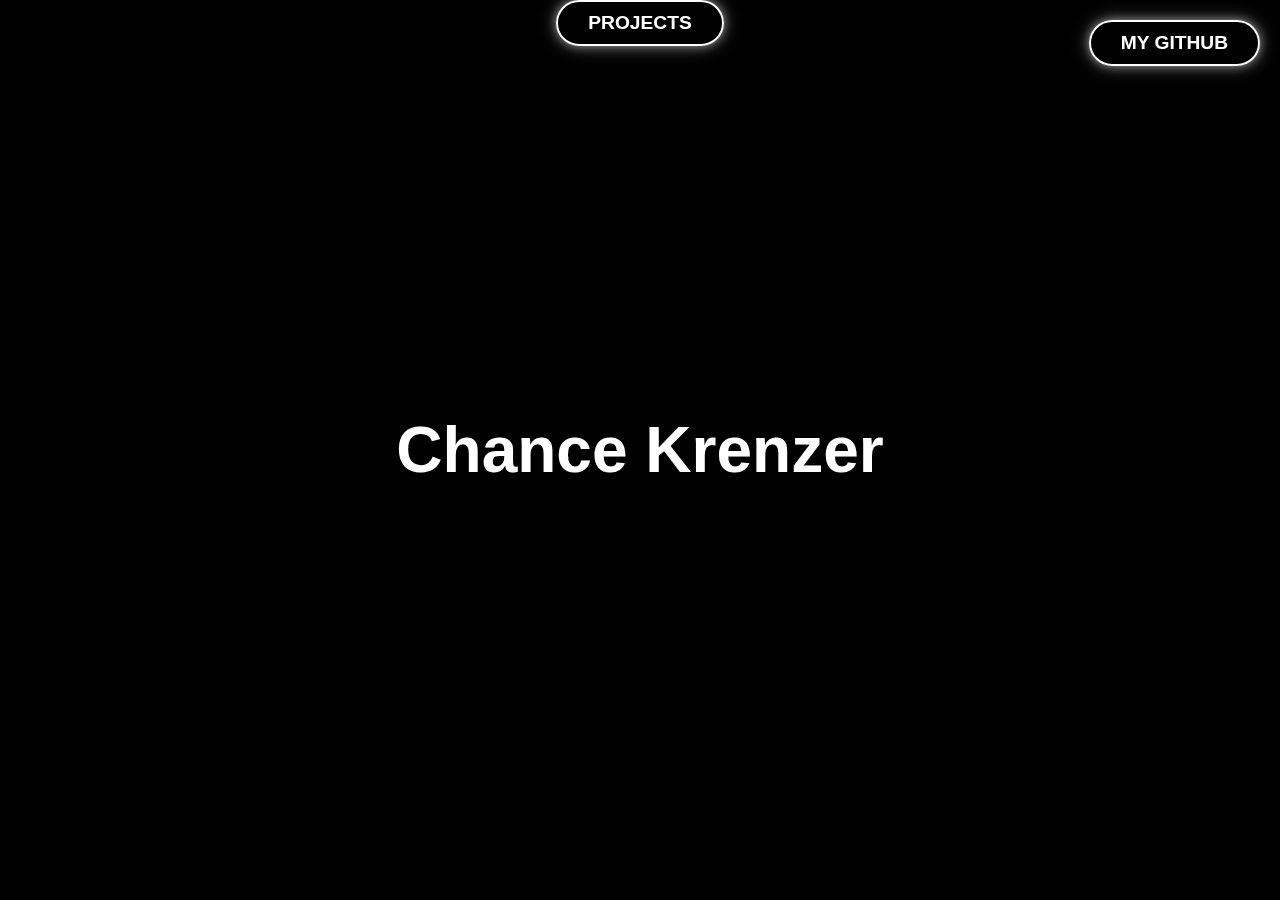
<file: firebase-web-hosting/index.html>
<!DOCTYPE html>
<html lang="en">
<head>
  <meta charset="UTF-8">
  <title>Chance Krenzer - Interactive Portfolio</title>
  <style>
    .dropdown-content a {
      text-align: center;
      display: block;
      padding: 12px 16px;
      text-decoration: none;
    }
  </style>
  <link rel="stylesheet" href="style.css">
</head>
<body>
  <div class="canvas-container">
    <canvas id="c"></canvas>
  </div>
  
  <div class="content">
    <h1 class="name">Chance Krenzer</h1>
    
    <a href="https://github.com/ChaKrenz" target="_blank" class="github-btn">My GitHub</a>
    
    <div class="dropdown">
      <button class="dropdown-btn">Projects</button>
      <div class="dropdown-content">
        <a href="racinggame.html">RACING GAME</a>
        <a href="buttons.html">PLATFORMER</a>
        <a href="3d.html">3D PLATFROMER</a>
      </div>
    </div>
  </div>

  <script src="./script.js"></script>
</body>
</html>
</file>
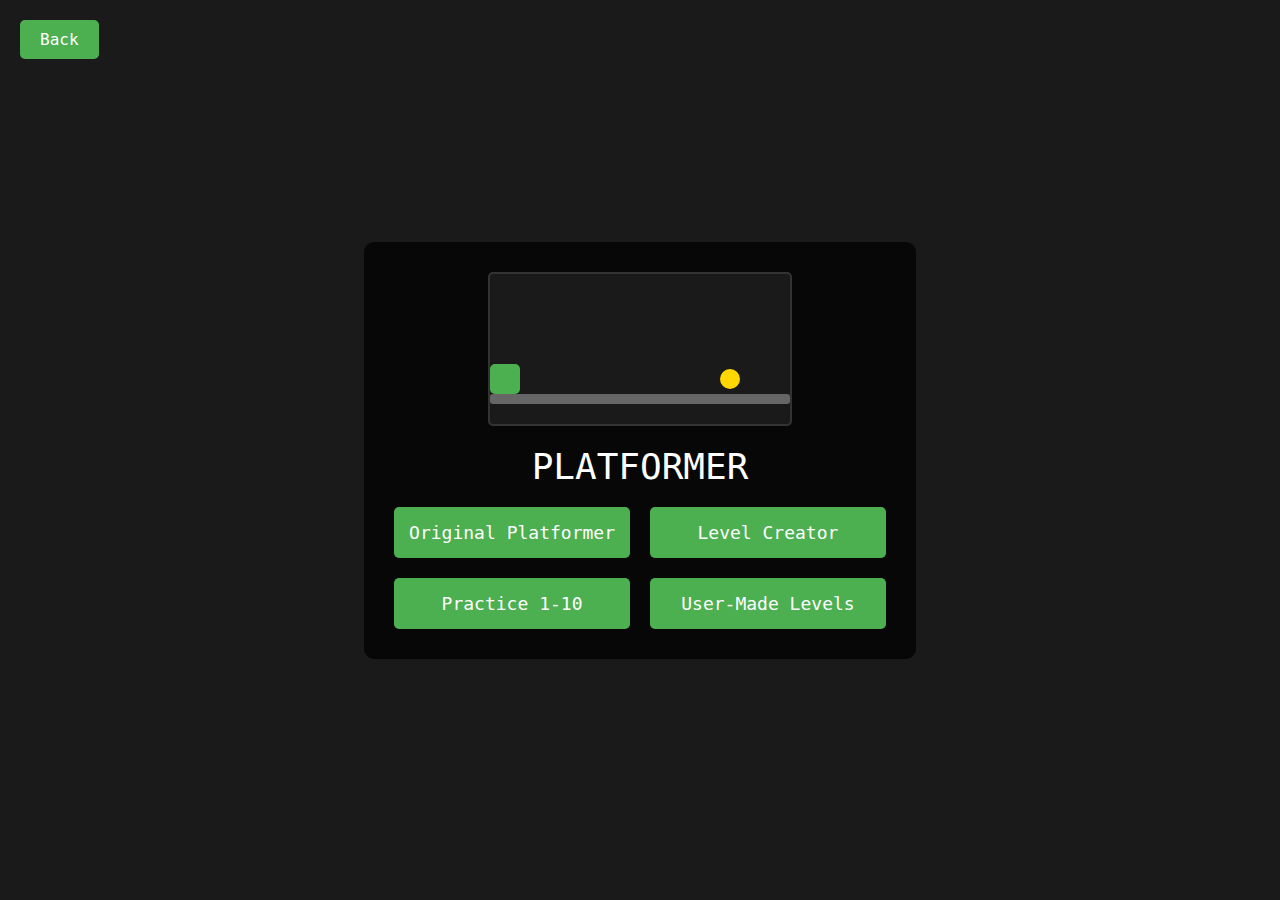
<file: firebase-web-hosting/buttons.html>
<!DOCTYPE html>
<html>
<head>
    <title>Gadget Runner - Menu</title>
    <style>
        body {
            margin: 0;
            overflow: hidden;
            background: #1a1a1a;
            display: flex;
            justify-content: center;
            align-items: center;
            height: 100vh;
            font-family: monospace;
            color: white;
        }

        .back-button {
            position: fixed;
            top: 20px;
            left: 20px;
            padding: 10px 20px;
            background: #4CAF50;
            color: white;
            border: none;
            border-radius: 5px;
            font-size: 16px;
            cursor: pointer;
            transition: background 0.2s ease;
            font-family: monospace;
            z-index: 1000;
        }

        .back-button:hover {
            background: #45a049;
        }

        .menu-container {
            background: rgba(0, 0, 0, 0.7);
            padding: 30px;
            border-radius: 10px;
            text-align: center;
        }

        .menu-title {
            font-size: 36px;
            margin-bottom: 20px;
        }

        .button-grid {
            display: grid;
            grid-template-columns: 1fr 1fr;
            gap: 20px;
            max-width: 620px;
        }

        .menu-button {
            width: 100%;
            padding: 15px;
            background: #4CAF50;
            color: white;
            border: none;
            border-radius: 5px;
            font-size: 18px;
            cursor: pointer;
            transition: background 0.2s ease;
            font-family: monospace;
        }

        .menu-button:hover {
            background: #45a049;
        }

        .animation-container {
            width: 300px;
            height: 150px;
            position: relative;
            margin-bottom: 20px;
            overflow: hidden;
            background: #1a1a1a;
            border-radius: 5px;
            border: 2px solid #333;
            margin: 0 auto 20px;
        }

        .player-animation {
            width: 30px;
            height: 30px;
            background: #4CAF50;
            position: absolute;
            border-radius: 5px;
            bottom: 30px;
            animation: movePlayer 4s infinite linear;
        }

        .goal-animation {
            position: absolute;
            width: 20px;
            height: 20px;
            background: #FFD700;
            border-radius: 50%;
            bottom: 35px;
            right: 50px;
            animation: disappear 4s infinite linear;
        }

        .platform-animation {
            position: absolute;
            height: 10px;
            background: #666;
            bottom: 20px;
            width: 100%;
            border-radius: 3px;
        }

        @keyframes movePlayer {
            0% { left: -30px; }
            45% { left: 210px; }
            100% { left: 350px; }
        }

        @keyframes disappear {
            0%, 44% { opacity: 1; transform: scale(1); }
            45% { opacity: 0; transform: scale(0); }
            100% { opacity: 0; transform: scale(0); }
        }
    </style>
</head>
<body>
    <button class="back-button" onclick="goBack()">Back</button>
    <div class="menu-container">
        <div class="animation-container">
            <div class="platform-animation"></div>
            <div class="player-animation"></div>
            <div class="goal-animation"></div>
        </div>
        <div class="menu-title">PLATFORMER</div>
        <div class="button-grid">
            <button class="menu-button" onclick="startOriginalGame()">Original Platformer</button>
            <button class="menu-button" onclick="startLevelCreator()">Level Creator</button>
            <button class="menu-button" onclick="startPractice()">Practice 1-10</button>
            <button class="menu-button" onclick="startRandomLevels()">User-Made Levels</button>
        </div>
    </div>

    <script>
        function startOriginalGame() {
            window.location.href = 'platformer.html';
        }

        function startLevelCreator() {
            window.location.href = 'levelcreator.html';
        }

        function startRandomLevels() {
            window.location.href = 'randomLevels.html';
        }

        function startPractice() {
            window.location.href = 'practice.html';
        }

        function goBack() {
            window.location.href = 'index.html';
        }
    </script>
</body>
</html>
</file>
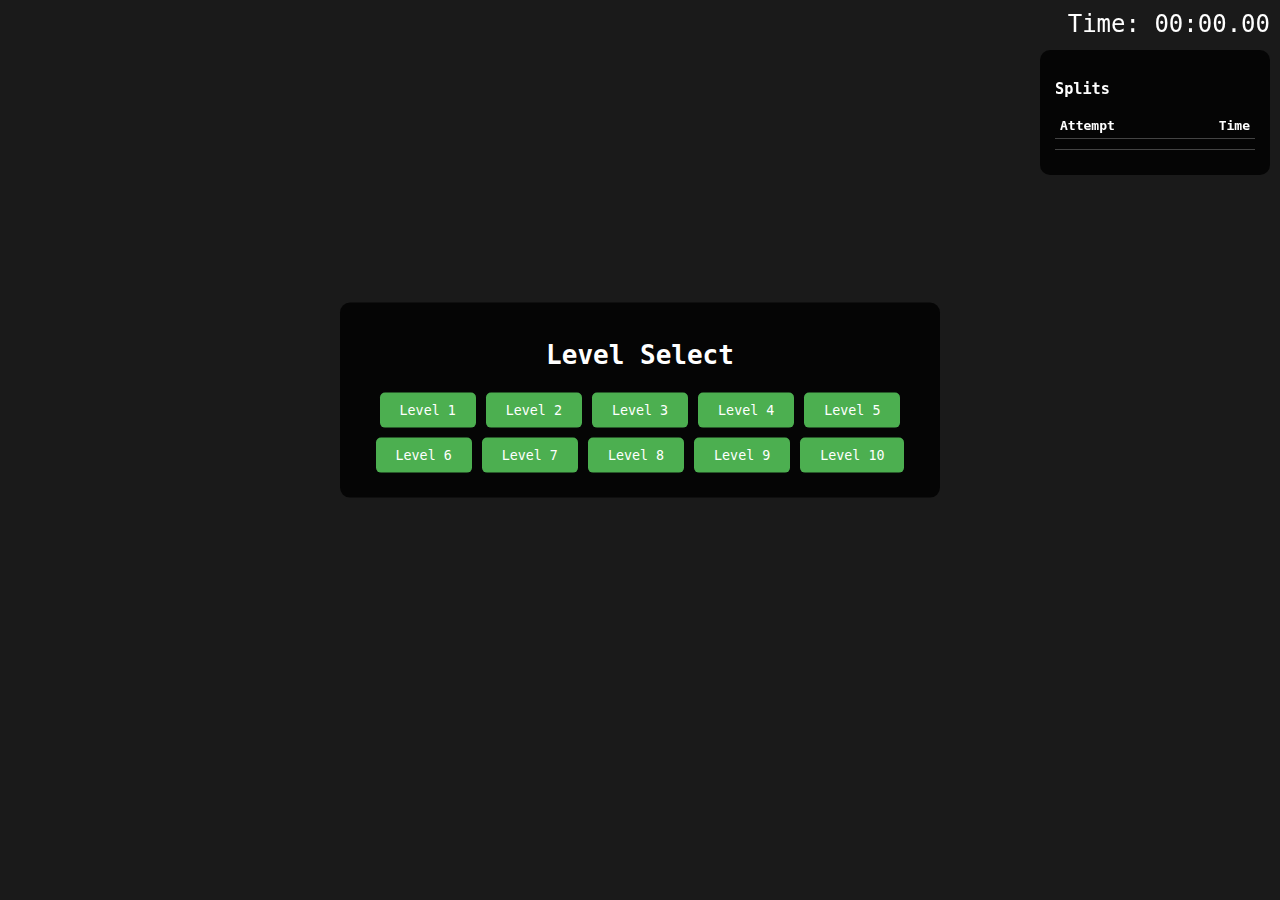
<file: firebase-web-hosting/practice.html>
<!DOCTYPE html>
<html>
<head>
    <title>Gadget Runner Game</title>
    <style>
        body {
            margin: 0;
            overflow: hidden;
            background: #1a1a1a;
            font-family: monospace;
            color: white;
        }

        #game-container {
            width: 1200px;
            height: 800px;
            position: relative;
            margin: 0 auto;
            background: #1a1a1a;
        }

        .player {
            width: 30px;
            height: 30px;
            background: #4CAF50;
            position: absolute;
            border-radius: 5px;
            transition: opacity 0.15s ease-in-out;
        }

        .player::after {
            content: '';
            position: absolute;
            width: 10px;
            height: 10px;
            background: #2E7D32;
            border-radius: 50%;
            top: 50%;
            transform: translateY(-50%);
            transition: left right 0.2s ease;
        }

        .player.facing-right::after {
            right: 2px;
        }

        .player.facing-left::after {
            left: 2px;
        }

        .platform {
            position: absolute;
            background: #666;
            border-radius: 3px;
        }

        .lava {
            position: absolute;
            background: #ff4444;
            border-radius: 3px;
        }

        .goal {
            position: absolute;
            width: 30px;
            height: 30px;
            background: #4CAF50;
            border-radius: 50%;
        }

        #timer {
            position: fixed;
            top: 10px;
            right: 10px;
            font-size: 24px;
        }

        .menu {
            position: absolute;
            top: 50%;
            left: 50%;
            transform: translate(-50%, -50%);
            text-align: center;
            background: rgba(0, 0, 0, 0.8);
            padding: 20px;
            border-radius: 10px;
        }

        .button {
            padding: 10px 20px;
            margin: 5px;
            border: none;
            border-radius: 5px;
            background: #4CAF50;
            color: white;
            cursor: pointer;
            font-family: monospace;
        }

        .button:hover {
            background: #45a049;
        }

        .back-button {
            position: fixed;
            top: 10px;
            left: 10px;
            padding: 10px 20px;
            background: #4CAF50;
            color: white;
            border: none;
            border-radius: 5px;
            cursor: pointer;
        }

        #level-display {
            position: fixed;
            top: 10px;
            left: 50%;
            transform: translateX(-50%);
            font-size: 24px;
        }

        #timer-display {
            position: fixed;
            top: 10px;
            right: 10px;
            font-size: 24px;
        }
        #splits-container {
            position: fixed;
            right: 10px;
            top: 50px;
            background: rgba(0, 0, 0, 0.8);
            padding: 15px;
            border-radius: 10px;
            color: white;
            font-family: monospace;
        }

        .splits-table {
            border-collapse: collapse;
            width: 200px;
            margin-bottom: 10px;  /* Added margin for best time display */
        }

        .splits-table th,
        .splits-table td {
            padding: 5px;
            text-align: right;
            border-bottom: 1px solid #444;
        }

        .splits-table th:first-child,
        .splits-table td:first-child {
            text-align: left;
        }

        .best-split {
            color: #4CAF50;
        }

        #best-time {
            text-align: center;
            padding-top: 10px;
            border-top: 1px solid #444;
            color: #4CAF50;
        }
    </style>
</head>
<body>
    <div id="game-container">
        <div id="menu" class="menu">
            <h1>Level Select</h1>
            <div id="level-buttons"></div>
        </div>
        <div id="level-display"></div>
        <div id="timer-display">Time: 00:00.00</div>
    </div>
    <div id="splits-container">
        <h3>Splits</h3>
        <table class="splits-table">
            <thead>
                <tr>
                    <th>Attempt</th>
                    <th>Time</th>
                </tr>
            </thead>
            <tbody id="splits-body">
            </tbody>
        </table>
        <div id="best-time"></div>
    </div>

    <script>
        // Game Constants
        const GRAVITY = 0.7;
        const JUMP_FORCE = 13;
        const MOVE_SPEED = 7;
        const DASH_SPEED = 12;
        const DASH_DURATION = 8;
        const MOVEMENT_SMOOTHING = 0.85;
        const FIXED_DELTA_TIME = 1/60;
        const MAX_DELTA_TIME = 0.05;

        // Game State Variables
        let animationFrameId = null;
        let lastTime = 0;
        let currentVelocityX = 0;
        let accumulatedTime = 0;
        let isDashing = false;
        let dashProgress = 0;
        let gameTimer = null;
        let startTime = null;
        let hasGameStarted = false;
        let currentLevel = 1;
        let canDash = true;
        let spawnPoint = { x: 100, y: 100 };
        let canDoubleJump = true;
        let player = null;
        let isOnGround = false;
        let platforms = [];
        let lavaBlocks = [];
        let goal = null;
        let splitsData = [];
        let bestSplit = Infinity;
        let attemptCount = 0;

        const keys = {
            left: false,
            right: false,
            up: false
        };

        // GameObject Class
        class GameObject {
            constructor(x, y, width, height, className) {
                this.position = { x, y };
                this.velocity = { x: 0, y: 0 };
                this.width = width;
                this.height = height;
                this.facingRight = true;

                this.element = document.createElement('div');
                this.element.className = className;
                this.element.style.width = `${width}px`;
                this.element.style.height = `${height}px`;
                
                if (className === 'player') {
                    this.element.classList.add('facing-right');
                }
                
                document.getElementById('game-container').appendChild(this.element);
                this.updatePosition();
            }

            updatePosition() {
                this.element.style.left = `${this.position.x}px`;
                this.element.style.top = `${this.position.y}px`;
            }

            setDirection(facingRight) {
                if (this.facingRight !== facingRight) {
                    this.facingRight = facingRight;
                    this.element.classList.remove('facing-right', 'facing-left');
                    this.element.classList.add(facingRight ? 'facing-right' : 'facing-left');
                }
            }

            remove() {
                this.element.remove();
            }

            intersects(other) {
                return this.position.x < other.position.x + other.width &&
                    this.position.x + this.width > other.position.x &&
                    this.position.y < other.position.y + other.height &&
                    this.position.y + this.height > other.position.y;
            }
        }

        // Menu Functions
        function showMenu() {
            const gameContainer = document.getElementById('game-container');
            const menuHtml = `
                <div id="menu" class="menu">
                    <h1>Level Select</h1>
                    <div id="level-buttons">
                        ${Array.from({length: 10}, (_, i) => 
                            `<button class="button" onclick="startLevel(${i + 1})">Level ${i + 1}</button>`
                        ).join('')}
                    </div>
                </div>
            `;
            gameContainer.innerHTML = menuHtml;
            
            // Add the necessary display elements back
            const levelDisplay = document.createElement('div');
            levelDisplay.id = 'level-display';
            gameContainer.appendChild(levelDisplay);
            
            const timerDisplay = document.createElement('div');
            timerDisplay.id = 'timer-display';
            timerDisplay.textContent = 'Time: 00:00.00';
            gameContainer.appendChild(timerDisplay);
            
            // Clear splits data when returning to menu
            splitsData = [];
            bestSplit = Infinity;
            attemptCount = 0;
            updateSplits(0); // Update display to clear splits
        }

        function startLevel(levelNumber) {
            // Clear the menu
            const menu = document.getElementById('menu');
            if (menu) menu.remove();
            
            currentLevel = levelNumber;
            resetGameState();
            createLevel(levelNumber);
            
            // Reset splits data for new level
            splitsData = [];
            bestSplit = Infinity;
            attemptCount = 0;
            
            // Add back to menu button
            const backButton = document.createElement('button');
            backButton.textContent = 'Back to Menu';
            backButton.className = 'back-button';
            backButton.onclick = () => {
                if (gameTimer) {
                    clearInterval(gameTimer);
                }
                if (animationFrameId) {
                    cancelAnimationFrame(animationFrameId);
                }
                
                // Clear all game elements
                const gameContainer = document.getElementById('game-container');
                gameContainer.innerHTML = '';
                
                showMenu();
            };
            document.getElementById('game-container').appendChild(backButton);
        }

        function updateSplits(time) {
            if (time > 0) {  // Only add non-zero times to splits
                attemptCount++;
                splitsData.push({
                    attempt: attemptCount,
                    time: time
                });
                
                // Update best split
                if (time < bestSplit) {
                    bestSplit = time;
                }
            }
            
            // Update splits table
            const splitsBody = document.getElementById('splits-body');
            splitsBody.innerHTML = '';
            
            // Show last 10 splits only
            const recentSplits = splitsData.slice(-10);
            recentSplits.forEach(split => {
                const row = document.createElement('tr');
                row.innerHTML = `
                    <td>${split.attempt}</td>
                    <td class="${split.time === bestSplit ? 'best-split' : ''}">${formatTime(split.time)}</td>
                `;
                splitsBody.appendChild(row);
            });

            // Update best time display
            const bestTimeElement = document.getElementById('best-time');
            if (bestSplit !== Infinity) {
                bestTimeElement.textContent = `Best: ${formatTime(bestSplit)}`;
            } else {
                bestTimeElement.textContent = '';
            }
        }

        function resetTimer() {
            if (gameTimer) {
                clearInterval(gameTimer);
                gameTimer = null;
            }
            hasGameStarted = false;
            startTime = null;
            document.getElementById('timer-display').textContent = 'Time: 00:00.00';
        }

        function resetGameState() {
            if (animationFrameId) {
                cancelAnimationFrame(animationFrameId);
                animationFrameId = null;
            }
            
            if (gameTimer) {
                clearInterval(gameTimer);
                gameTimer = null;
            }
            
            // Reset all game variables
            currentVelocityX = 0;
            lastTime = 0;
            accumulatedTime = 0;
            isDashing = false;
            dashProgress = 0;
            startTime = null;
            hasGameStarted = false;
            canDash = true;
            canDoubleJump = true;
            isOnGround = false;
            
            // Clear existing level elements
            platforms.forEach(p => p.remove());
            lavaBlocks.forEach(l => l.remove());
            if (goal) goal.remove();
            if (player) player.remove();
            
            platforms = [];
            lavaBlocks = [];
            goal = null;
            player = null;
            
            // Reset timer display
            document.getElementById('timer-display').textContent = 'Time: 00:00.00';
        }

        function formatTime(ms) {
            const totalSeconds = ms / 1000;
            const minutes = Math.floor(totalSeconds / 60);
            const seconds = Math.floor(totalSeconds % 60);
            const milliseconds = Math.floor((ms % 1000) / 10);
            return `${minutes.toString().padStart(2, '0')}:${seconds.toString().padStart(2, '0')}.${milliseconds.toString().padStart(2, '0')}`;
        }

        function createLevel(levelNumber) {
            document.getElementById('level-display').textContent = `Level ${levelNumber}`;
            
            switch(levelNumber) {
                case 1: // Basic movement tutorial
                        currentLevelStartTime = null;
                        // Base platform with small gaps to practice basic movement
                        platforms.push(new GameObject(0, 750, 1200, 20, 'platform'));
                        goal = new GameObject(1150, 700, 30, 30, 'goal');
                        break;

                    case 2: // Jump tutorial
                        spawnPoint = { x: 100, y: 700 };
                        // Platforms with increasing heights
                        platforms.push(new GameObject(0, 750, 300, 20, 'platform'));
                        platforms.push(new GameObject(400, 700, 200, 20, 'platform'));
                        platforms.push(new GameObject(700, 600, 200, 20, 'platform'));
                        goal = new GameObject(800, 550, 30, 30, 'goal');
                        break;

                    case 3: // Double jump tutorial
                        spawnPoint = { x: 100, y: 700 };
                        // One main platform and a very high platform
                        platforms.push(new GameObject(0, 750, 300, 20, 'platform'));
                        platforms.push(new GameObject(700, 600, 200, 20, 'platform'));
                        goal = new GameObject(800, 550, 30, 30, 'goal');
                        break;

                    case 4: // Dash tutorial
                        spawnPoint = { x: 100, y: 700 };
                        // Platforms with a large gap that requires dashing
                        platforms.push(new GameObject(0, 750, 300, 20, 'platform'));
                        platforms.push(new GameObject(900, 750, 300, 20, 'platform'));
                        
                        // Lava pit to show consequence of failure
                        lavaBlocks.push(new GameObject(300, 770, 600, 30, 'lava'));
                        goal = new GameObject(1000, 700, 30, 30, 'goal');
                        break;

                    case 5: // Combining jumps and dashes
                        spawnPoint = { x: 50, y: 700 };
                        // Platforms requiring both mechanics
                        platforms.push(new GameObject(0, 750, 200, 20, 'platform'));
                        platforms.push(new GameObject(400, 650, 150, 20, 'platform'));
                        platforms.push(new GameObject(800, 550, 150, 20, 'platform'));
                        
                        lavaBlocks.push(new GameObject(0, 770, 1200, 30, 'lava'));
                        goal = new GameObject(850, 500, 30, 30, 'goal');
                        break;

                    case 6: // Precision jumping
                        spawnPoint = { x: 50, y: 700 };
                        // Small platforms in a zigzag pattern
                        platforms.push(new GameObject(0, 750, 150, 20, 'platform'));
                        platforms.push(new GameObject(300, 650, 100, 20, 'platform'));
                        platforms.push(new GameObject(600, 550, 100, 20, 'platform'));
                        platforms.push(new GameObject(300, 450, 100, 20, 'platform'));
                        platforms.push(new GameObject(600, 350, 100, 20, 'platform'));
                        
                        lavaBlocks.push(new GameObject(0, 770, 1200, 30, 'lava'));
                        goal = new GameObject(650, 300, 30, 30, 'goal');
                        break;

                    case 7: // Speed and timing
                        spawnPoint = { x: 50, y: 700 };
                        // Platforms with precise dash timing needed
                        platforms.push(new GameObject(0, 750, 150, 20, 'platform'));
                        platforms.push(new GameObject(400, 750, 100, 20, 'platform'));
                        platforms.push(new GameObject(800, 650, 100, 20, 'platform'));
                        platforms.push(new GameObject(400, 550, 100, 20, 'platform'));
                        platforms.push(new GameObject(0, 450, 100, 20, 'platform'));
                        
                        lavaBlocks.push(new GameObject(0, 770, 1200, 30, 'lava'));
                        lavaBlocks.push(new GameObject(500, 670, 300, 30, 'lava'));
                        lavaBlocks.push(new GameObject(100, 570, 300, 30, 'lava'));
                        
                        goal = new GameObject(50, 400, 30, 30, 'goal');
                        break;

                    case 8: // Aerial control
                        spawnPoint = { x: 50, y: 700 };
                        // Floating platforms requiring precise aerial control
                        platforms.push(new GameObject(0, 750, 100, 20, 'platform'));
                        platforms.push(new GameObject(200, 650, 80, 20, 'platform'));
                        platforms.push(new GameObject(400, 550, 80, 20, 'platform'));
                        platforms.push(new GameObject(600, 450, 80, 20, 'platform'));
                        platforms.push(new GameObject(800, 350, 80, 20, 'platform'));
                        platforms.push(new GameObject(1000, 250, 100, 20, 'platform'));
                        
                        lavaBlocks.push(new GameObject(0, 770, 1200, 30, 'lava'));
                        goal = new GameObject(1050, 200, 30, 30, 'goal');
                        break;

                    case 9: // Complex movement
                        spawnPoint = { x: 50, y: 700 };
                        // Mix of all mechanics with tight timing
                        platforms.push(new GameObject(0, 750, 150, 20, 'platform'));
                        platforms.push(new GameObject(300, 650, 80, 20, 'platform'));
                        platforms.push(new GameObject(600, 750, 80, 20, 'platform'));
                        platforms.push(new GameObject(900, 650, 80, 20, 'platform'));
                        platforms.push(new GameObject(1100, 550, 100, 20, 'platform'));
                        
                        lavaBlocks.push(new GameObject(0, 770, 1200, 30, 'lava'));
                        lavaBlocks.push(new GameObject(380, 670, 220, 30, 'lava'));
                        lavaBlocks.push(new GameObject(680, 670, 220, 30, 'lava'));
                        
                        goal = new GameObject(1150, 500, 30, 30, 'goal');
                        break;

                    case 10: // Ultimate challenge
                        spawnPoint = { x: 50, y: 700 };
                        // Final level using everything learned
                        platforms.push(new GameObject(0, 750, 80, 20, 'platform'));
                        platforms.push(new GameObject(200, 650, 60, 20, 'platform'));
                        platforms.push(new GameObject(400, 550, 60, 20, 'platform'));
                        platforms.push(new GameObject(700, 450, 60, 20, 'platform'));
                        platforms.push(new GameObject(400, 350, 60, 20, 'platform'));
                        platforms.push(new GameObject(100, 250, 60, 20, 'platform'));
                        platforms.push(new GameObject(400, 150, 60, 20, 'platform'));
                        
                        lavaBlocks.push(new GameObject(0, 770, 1200, 30, 'lava'));
                        lavaBlocks.push(new GameObject(260, 670, 140, 30, 'lava'));
                        lavaBlocks.push(new GameObject(460, 570, 240, 30, 'lava'));
                        lavaBlocks.push(new GameObject(160, 470, 240, 30, 'lava'));
                        lavaBlocks.push(new GameObject(460, 370, 140, 30, 'lava'));
                        lavaBlocks.push(new GameObject(160, 270, 240, 30, 'lava'));
                        
                        goal = new GameObject(420, 100, 30, 30, 'goal');
                        break;
            }
            
            // Create player at spawn point
            player = new GameObject(spawnPoint.x, spawnPoint.y, 30, 30, 'player');
            player.velocity = { x: 0, y: 0 };
            
            if (!animationFrameId) {
                lastTime = performance.now();
                animationFrameId = requestAnimationFrame(update);
            }
        }

        function restartLevel() {
            resetGameState();
            createLevel(currentLevel);
        }

        // Game Loop Functions
        function update(currentTime = 0) {
            if (!player) return;

            const deltaTime = Math.min((currentTime - lastTime) / 1000, MAX_DELTA_TIME);
            lastTime = currentTime;
            accumulatedTime += deltaTime;

            // Start timer on first input
            if (!hasGameStarted && (keys.left || keys.right || keys.up || isDashing)) {
                hasGameStarted = true;
                startTime = Date.now();
                gameTimer = setInterval(() => {
                    const currentTime = Date.now() - startTime;
                    document.getElementById('timer-display').textContent = `Time: ${formatTime(currentTime)}`;
                }, 10);
            }

            while (accumulatedTime >= FIXED_DELTA_TIME) {
                updatePhysics(FIXED_DELTA_TIME);
                accumulatedTime -= FIXED_DELTA_TIME;
            }

            player.updatePosition();
            animationFrameId = requestAnimationFrame(update);
        }

        function updatePhysics(dt) {
            if (!hasGameStarted && (keys.left || keys.right || keys.up)) {
                hasGameStarted = true;
                startTime = Date.now();
                gameTimer = setInterval(() => {
                    const currentTime = Date.now() - startTime;
                    document.getElementById('timer-display').textContent = `Time: ${formatTime(currentTime)}`;
                }, 10);
            }

            // Smoother movement handling
            let targetVelocityX = 0;
            if (!isDashing) {
                if (keys.left) {
                    targetVelocityX = -MOVE_SPEED;
                    player.setDirection(false);
                } else if (keys.right) {
                    targetVelocityX = MOVE_SPEED;
                    player.setDirection(true);
                }

                // Smooth velocity transition
                currentVelocityX = currentVelocityX * MOVEMENT_SMOOTHING + targetVelocityX * (1 - MOVEMENT_SMOOTHING);
                player.velocity.x = currentVelocityX;

                // Update position directly with velocity
                player.position.x += player.velocity.x;
            }

            // Improved dash handling with momentum preservation
            if (isDashing) {
                dashProgress += 1 / DASH_DURATION;
                const progress = Math.min(dashProgress, 1);
                
                // Calculate dash velocity based on direction
                const dashVelocity = player.facingRight ? DASH_SPEED : -DASH_SPEED;
                
                // Add current movement to dash velocity
                let combinedVelocity = dashVelocity;
                if (keys.left) combinedVelocity -= MOVE_SPEED;
                if (keys.right) combinedVelocity += MOVE_SPEED;
                
                // Apply the combined velocity
                player.velocity.x = combinedVelocity;
                player.position.x += player.velocity.x;

                if (dashProgress >= 1) {
                    isDashing = false;
                    dashProgress = 0;
                    // Preserve the directional momentum after dash
                    if (keys.left) {
                        currentVelocityX = -MOVE_SPEED;
                    } else if (keys.right) {
                        currentVelocityX = MOVE_SPEED;
                    }
                    player.velocity.x = currentVelocityX;
                }
            }

            // Apply gravity and vertical movement
            player.velocity.y += GRAVITY;
            player.position.y += player.velocity.y;

            // Platform collisions
            isOnGround = false;
            platforms.forEach(platform => {
                if (player.intersects(platform)) {
                    // Get the overlap on each axis
                    const overlapX = Math.min(
                        Math.abs(player.position.x + player.width - platform.position.x),
                        Math.abs(platform.position.x + platform.width - player.position.x)
                    );
                    const overlapY = Math.min(
                        Math.abs(player.position.y + player.height - platform.position.y),
                        Math.abs(platform.position.y + platform.height - player.position.y)
                    );

                    // Determine if collision is more horizontal or vertical
                    if (overlapX < overlapY) {
                        // Horizontal collision
                        if (player.position.x < platform.position.x) {
                            player.position.x = platform.position.x - player.width;
                        } else {
                            player.position.x = platform.position.x + platform.width;
                        }
                        // Don't reset velocity on horizontal collision
                        if (isDashing) {
                            isDashing = false;
                            // Preserve momentum in the appropriate direction
                            currentVelocityX = player.facingRight ? MOVE_SPEED : -MOVE_SPEED;
                            player.velocity.x = currentVelocityX;
                        }
                    } else {
                        // Vertical collision
                        if (player.position.y < platform.position.y) {
                            player.position.y = platform.position.y - player.height;
                            player.velocity.y = 0;
                            isOnGround = true;
                            canDoubleJump = true;
                            canDash = true;
                        } else {
                            player.position.y = platform.position.y + platform.height;
                            player.velocity.y = 0;
                        }
                    }
                }
            });

            // Quick level transition when hitting goal
            if (goal && player.intersects(goal)) {
                // Record split time
                const endTime = Date.now();
                const splitTime = endTime - startTime;
                updateSplits(splitTime);
                
                // Reset player to start of same level
                player.position = { ...spawnPoint };
                player.velocity = { x: 0, y: 0 };
                currentVelocityX = 0;
                canDash = true;
                canDoubleJump = true;
                isDashing = false;
                dashProgress = 0;
                
                // Reset timer
                if (gameTimer) {
                    clearInterval(gameTimer);
                    gameTimer = null;
                }
                hasGameStarted = false;
                startTime = null;
                document.getElementById('timer-display').textContent = 'Time: 00:00.00';
            }

            // Lava collision handling
            // Lava collision handling
            lavaBlocks.forEach(lava => {
                if (player.intersects(lava)) {
                    player.position = { ...spawnPoint };
                    player.velocity = { x: 0, y: 0 };
                    currentVelocityX = 0;
                    canDash = true;
                    canDoubleJump = true;
                    isDashing = false;
                    dashProgress = 0;
                    resetTimer(); // Reset timer on death
                }
            });

            // Boundary checking
            if (player.position.x < 0) {
                player.position.x = 0;
                currentVelocityX = 0;
            }
            if (player.position.x + player.width > 1200) {
                player.position.x = 1200 - player.width;
                currentVelocityX = 0;
            }
            if (player.position.y < 0) {
                player.position.y = 0;
                player.velocity.y = 0;
            }
            if (player.position.y > 800) {
                player.position = { ...spawnPoint };
                player.velocity = { x: 0, y: 0 };
                currentVelocityX = 0;
                isDashing = false;
                dashProgress = 0;
                resetTimer(); // Reset timer when falling off
            }
        }

        // Event Listeners
        document.addEventListener('keydown', (e) => {
            switch(e.key.toLowerCase()) {
                case 'arrowleft':
                case 'a':
                    keys.left = true;
                    break;
                case 'arrowright':
                case 'd':
                    keys.right = true;
                    break;
                case 'arrowup':
                case 'w':
                case ' ':
                    if (isOnGround) {
                        player.velocity.y = -JUMP_FORCE;
                    } else if (canDoubleJump) {
                        player.velocity.y = -JUMP_FORCE;
                        canDoubleJump = false;
                    }
                    break;
                case 'c':
                case 'm':
                    if (!isDashing && canDash && player) {
                        isDashing = true;
                        canDash = false;
                        dashProgress = 0;
                        player.element.classList.add('dashing');
                        setTimeout(() => {
                            player.element.classList.remove('dashing');
                        }, 300);
                    }
                    break;
                case 'r':
                    restartLevel();
                    break;
            }
        });

        document.addEventListener('keyup', (e) => {
            switch(e.key.toLowerCase()) {
                case 'arrowleft':
                case 'a':
                    keys.left = false;
                    break;
                case 'arrowright':
                case 'd':
                    keys.right = false;
                    break;
            }
        });

        // Initialize game with menu
        document.addEventListener('DOMContentLoaded', showMenu);
    </script>
</body>
</html>
</file>
<file: firebase-web-hosting/style.css>
body {
  margin: 0;
  padding: 0;
  overflow: hidden;
  background: black;
  font-family: 'Orbitron', sans-serif;
  position: relative;
}

.canvas-container {
  position: fixed;
  top: 0;
  left: 0;
  width: 100%;
  height: 100%;
  z-index: 1;
}

canvas {
  position: absolute;
  top: 0;
  left: 0;
  width: 100%;
  height: 100%;
  pointer-events: auto;
}

.content {
  position: fixed;
  top: 0;
  left: 0;
  width: 100%;
  height: 100vh;
  display: flex;
  flex-direction: column;
  align-items: center;
  z-index: 2;
  pointer-events: none;
}

/* Make all interactive elements within content clickable */
.content * {
  pointer-events: auto;
}

.name {
  color: white;
  font-size: 4rem;
  position: absolute;
  top: 50%;
  left: 50%;
  transform: translate(-50%, -50%);
  margin: 0;
  text-shadow: 2px 2px 4px rgba(0, 0, 0, 0.5);
  transition: all 0.3s ease;
}

.name:hover {
  font-size: 4.5rem;
  text-shadow: 3px 3px 6px rgba(0, 0, 0, 0.6);
}

/* GitHub Button */
.github-btn {
  position: absolute;
  top: 20px;
  right: 20px;
  padding: 10px 30px;
  background-color: transparent;
  color: #fff;
  text-decoration: none;
  border: 2px solid #ffffff;
  border-radius: 30px;
  font-weight: bold;
  text-transform: uppercase;
  transition: all 0.3s ease;
  font-size: 1.2rem;
  box-shadow: 0 0 10px rgba(255, 255, 255, 0.5), 0 0 20px rgba(255, 255, 255, 0.3);
  z-index: 3;
}

.github-btn:hover {
  background-color: #ffffff;
  color: black;
  box-shadow: 0 0 20px rgba(255, 255, 255, 1), 0 0 30px rgba(255, 255, 255, 0.8);
}

/* Dropdown Menu */
.dropdown-btn {
  padding: 10px 30px;
  background-color: transparent;
  color: #fff;
  border: 2px solid #ffffff;
  border-radius: 30px;
  font-weight: bold;
  text-transform: uppercase;
  cursor: pointer;
  font-size: 1.2rem;
  transition: all 0.3s ease;
  box-shadow: 0 0 10px rgba(255, 255, 255, 0.5), 0 0 20px rgba(255, 255, 255, 0.3);
  z-index: 3;
}

.dropdown-btn:hover {
  background-color: #ffffff;
  color: black;
  box-shadow: 0 0 20px rgba(255, 255, 255, 1), 0 0 30px rgba(255, 255, 255, 0.8);
}

/* Dropdown Content */
.dropdown-content {
  display: none;
  position: absolute;
  background: black;
  min-width: 160px;
  box-shadow: 0 8px 16px rgba(255, 255, 255, 0.3);
  border-radius: 10px;
  z-index: 4;
}

.dropdown:hover .dropdown-content {
  display: block;
}

.dropdown-content a {
  color: #ffffff;
  padding: 12px 16px;
  text-decoration: none;
  display: block;
  transition: all 0.3s ease;
  border-bottom: 1px solid #ffffff;
}

.dropdown-content a:hover {
  background: #ffffff;
  color: black;
}
</file>
